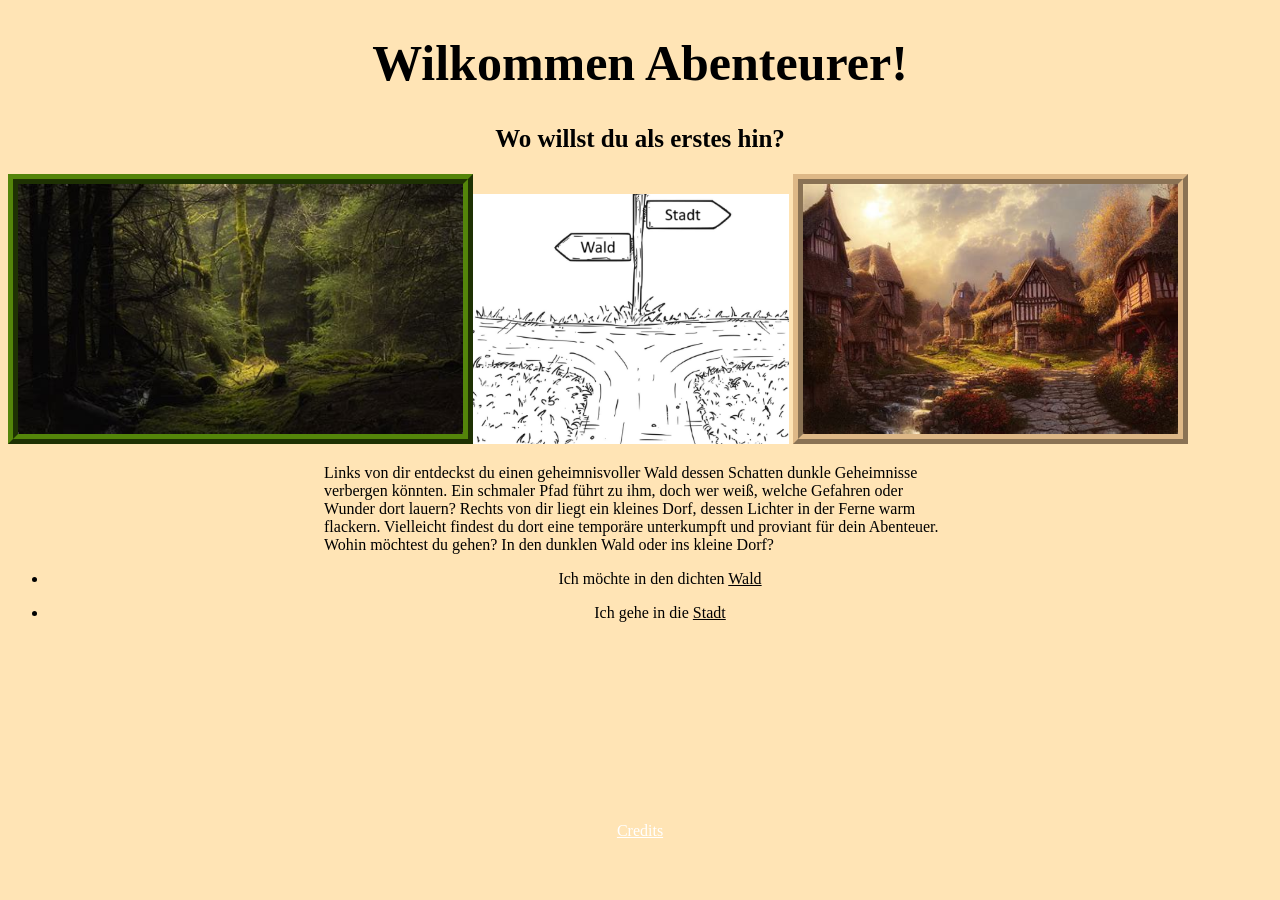
<file: Websitespiel/index.html>
<!DOCTYPE html>
<html>

  <head>
    <meta charset="utf-8">
    <title>Abenteuer des Du</title>
    <link rel="stylesheet" href="css/main.css">
    <link rel="icon" href="img/favicon.png">
  </head>

  <body>
    <h1>Wilkommen Abenteurer!</h1>
    <h2> Wo willst du als erstes hin?</h2>
    <img id="wald1" src="img/wald1.jpg"><img src="img/rechtslinks.png"> <img id="stadt1" src="img/dorf1.jpg">
    
  <div id="hauptseite">
    <p class="Stext">Links von dir entdeckst du einen geheimnisvoller Wald dessen Schatten dunkle Geheimnisse verbergen könnten. Ein schmaler Pfad führt zu ihm, doch wer weiß, welche Gefahren oder Wunder dort lauern?
        Rechts von dir liegt ein kleines Dorf, dessen Lichter in der Ferne warm flackern. Vielleicht findest du dort eine temporäre unterkumpft und proviant für dein Abenteuer.
        
        Wohin möchtest du gehen? In den dunklen Wald oder ins kleine Dorf?</p>
    <ul>
        <li><p class="Decision">Ich möchte in den dichten <a class="Links" href=wald.html>Wald</a></p></li>
        <li><p class="Decision"> Ich gehe in die <a class="Links" href=stadt.html>Stadt</a></p></li>
    </ul>

  </div>
  <p id="Credits"><a id="Creditlink" href="credits.html">Credits</a></p>
  </body>

</html>
</file>
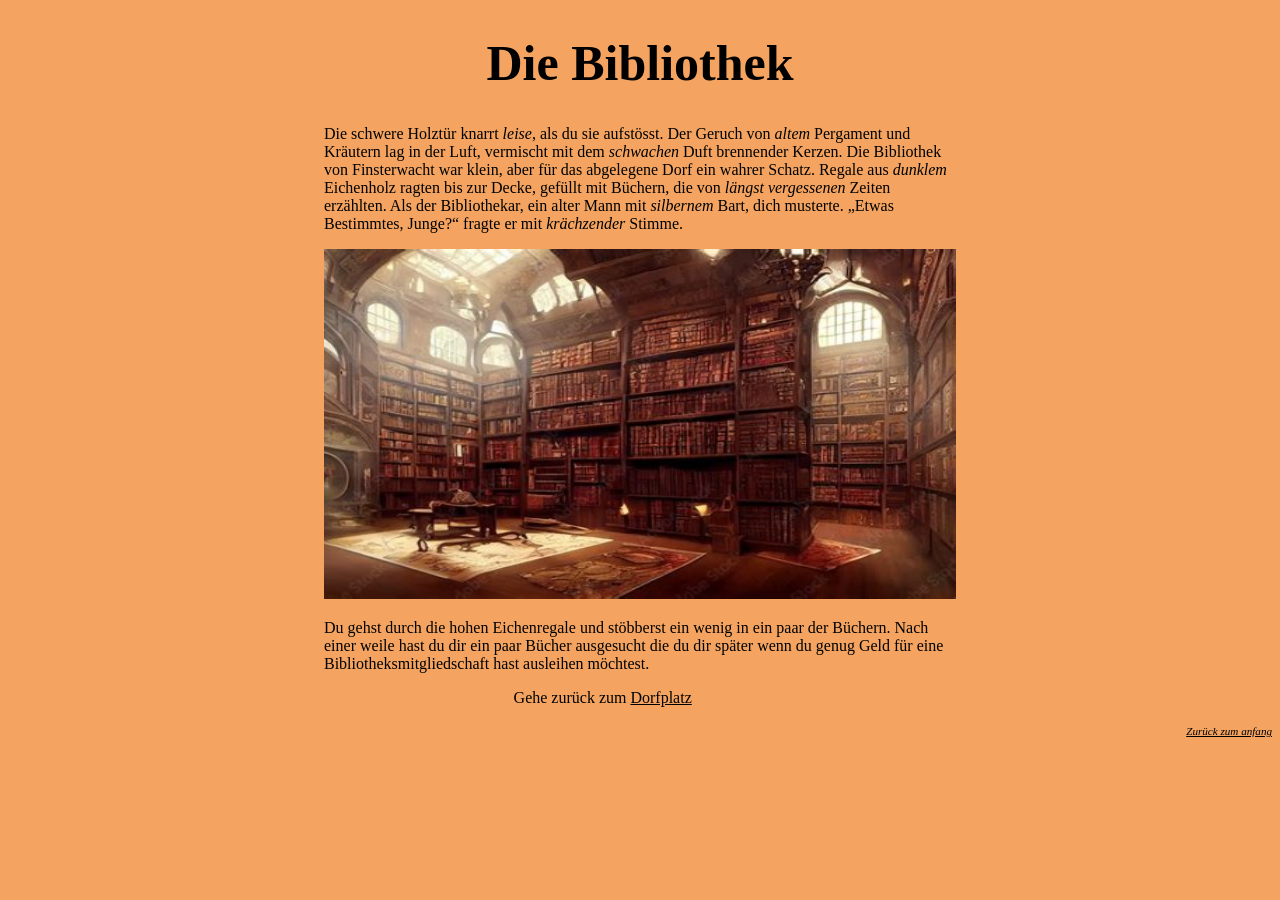
<file: Websitespiel/bibliothek.html>
<!DOCTYPE html>
<html>

  <head>
    <meta charset="utf-8">
    <title>Abenteuer des Du</title>
    <link rel="stylesheet" href="css/stadt.css">
    <link rel="icon" href="img/favicon.png">
  </head>

  <body>
    <h1>Die Bibliothek</h1>
    <p class="Stext">Die schwere Holztür knarrt <span class="kursiv">leise</span>, als du sie aufstösst.
      Der Geruch von <span class="kursiv">altem</span> Pergament und Kräutern lag in der Luft, vermischt mit dem <span class="kursiv">schwachen</span> Duft brennender Kerzen.
      Die Bibliothek von Finsterwacht war klein, aber für das abgelegene Dorf ein wahrer Schatz.
      Regale aus <span class="kursiv">dunklem</span> Eichenholz ragten bis zur Decke, gefüllt mit Büchern, die von <span class="kursiv">längst vergessenen</span> Zeiten erzählten.
      Als der Bibliothekar, ein alter Mann mit <span class="kursiv">silbernem</span> Bart, dich musterte.
      „Etwas Bestimmtes, Junge?“ fragte er mit <span class="kursiv">krächzender</span> Stimme.</p>
      <img class="bild" src="img/bibliothek.jpg">

    <p class="Stext">Du gehst durch die hohen Eichenregale und stöbberst ein wenig in ein paar der Büchern. Nach einer weile
      hast du dir ein paar Bücher ausgesucht die du dir später wenn du genug Geld für eine Bibliotheksmitgliedschaft hast
      ausleihen möchtest.
    </p>
    <p id="link1">Gehe zurück zum <a href="stadt.html" class="Links">Dorfplatz</a></p>

    <p class="anfang"><a class="anfang" href="index.html">Zurück zum anfang</a></p>
    
    </body>

</html>
</file>
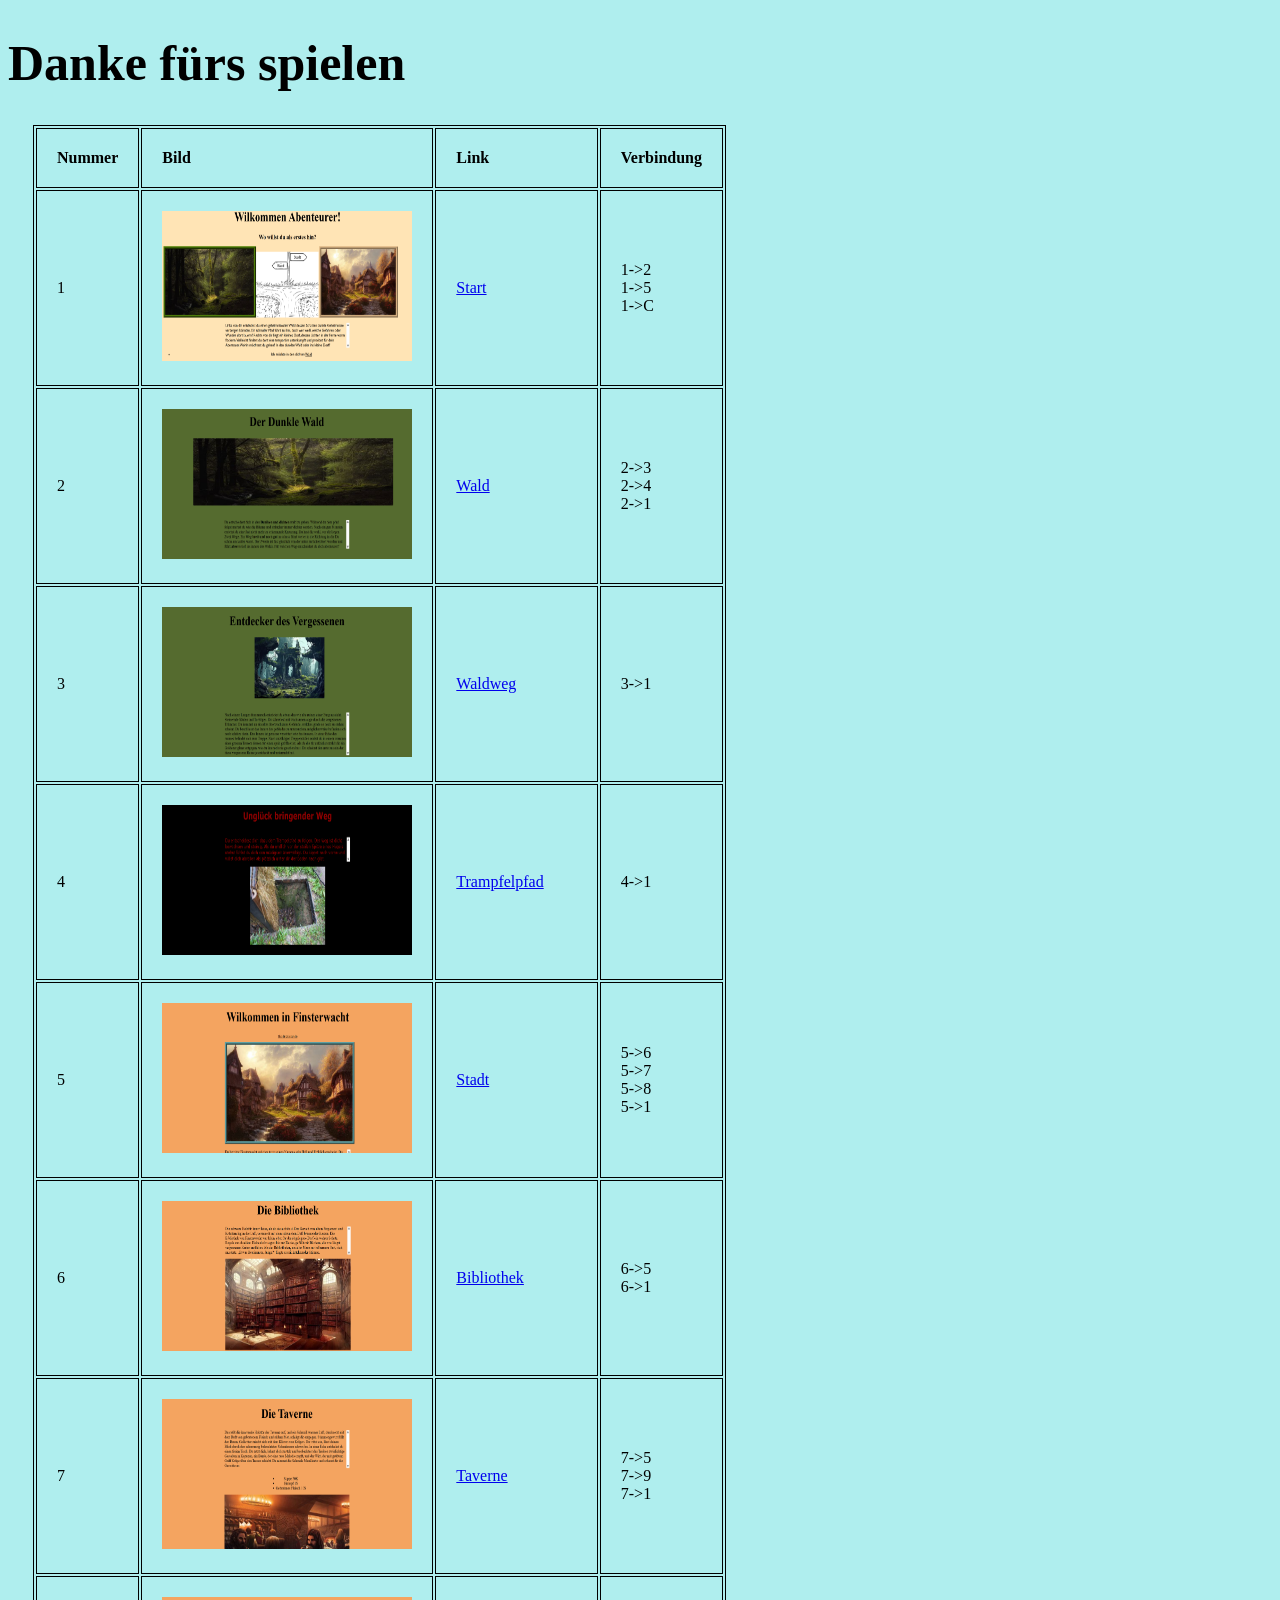
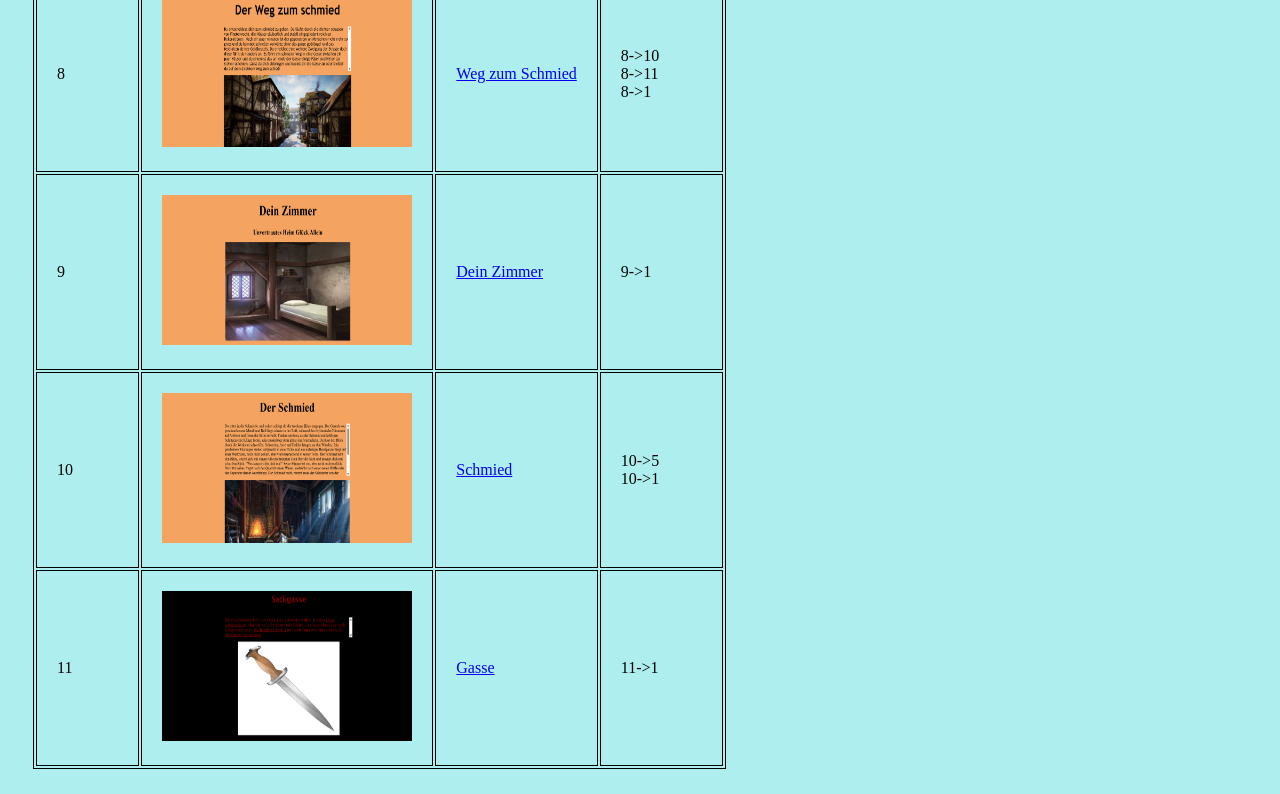
<file: Websitespiel/credits.html>
<!DOCTYPE html>
<html>

  <head>
    <meta charset="utf-8">
    <title>Abendteuer des Du Credits</title>
    <link rel="stylesheet" href="css/credits.css">
    <link rel="icon" href="img/favicon-c.jpg">
  </head>
  <body>
    <h1>Danke fürs spielen</h1>
    <table>
        <thead>
            <tr>
                <th> Nummer</th>
                <th> Bild</th>
                <th> Link</th>
                <th> Verbindung</th>
            </tr>
        </thead>
        <tbody>
            <tr id="tr1">
                <td> 1 </td>
                <td><a href="index.html"><img src="img/start.png"></a></td>
                <td><a href="index.html">Start</a></td>
                <td>1->2 <br>1->5 <br>1->C
                </td>
            </tr>
            <tr>
                <td> 2 </td>
                <td><a href="wald.html"><img src="img/waldC.png"></a></td>
                <td><a href="wald.html">Wald</a></td>
                <td> 2->3<br>2->4<br>2->1</td>
            </tr>
            <tr>
                <td>3</td>
                <td><a href="waldweg.html"><img src="img/waldwegC.png"></a></td>
                <td><a href="waldweg.html">Waldweg</a></td>
                <td>3->1</td>
            </tr>
            <tr>
                <td>4</td>
                <td><a href="waldunwegsam.html"><img src="img/waldunwegC.png"></a></td>
                <td><a href="waldunwegsam.html">Trampfelpfad</a></td>
                <td>4->1</td>
            </tr>
            <tr>
                <td>5</td>
                <td><a href="stadt.html"><img src="img/stadtC.png"></a></td>
                <td><a href="stadt.html">Stadt</a></td>
                <td>5->6<br>5->7<br>5->8<br>5->1</td>
            </tr>
            <tr>
                <td>6</td>
                <td><a href="bibliothek.html"><img src="img/bibliothekC.png"></a></td>
                <td><a href="bibliothek.html">Bibliothek</a></td>
                <td>6->5<br>6->1</td>
            </tr>
            <tr>
                <td>7</td>
                <td><a href="taverne.html"><img src="img/taverneC.png"></a></td>
                <td><a href="taverne.html">Taverne</a></td>
                <td>7->5<br>7->9<br>7->1</td>
            </tr>
            <tr>
                <td>8</td>
                <td><a href="stadtwegschmied.html"><img src="img/schmiedwegC.png"></a></td>
                <td><a href="stadtwegschmied.html">Weg zum Schmied</a></td>
                <td>8->10<br>8->11<br>8->1</td>
            </tr>
            <tr>
                <td>9</td>
                <td><a href="deinzimmer.html"><img src="img/deinzimmerC.png"></a></td>
                <td><a href="deinzimmer.html">Dein Zimmer</a></td>
                <td>9->1</td>
            </tr>
            <tr>
                <td>10</td>
                <td><a href="schmied.html"><img src="img/schmiedC.png"></a></td>
                <td><a href="schmied.html">Schmied</a></td>
                <td>10->5<br>10->1</td>
            </tr>
            <tr>
                <td>11</td>
                <td><a href="gasse.html"><img src="img/sackgasseC.png"></a></td>
                <td><a href="gasse.html">Gasse</a></td>
                <td>11->1</td>
            </tr>

        </tbody>
    </table>
  </body>

</html>
</file>
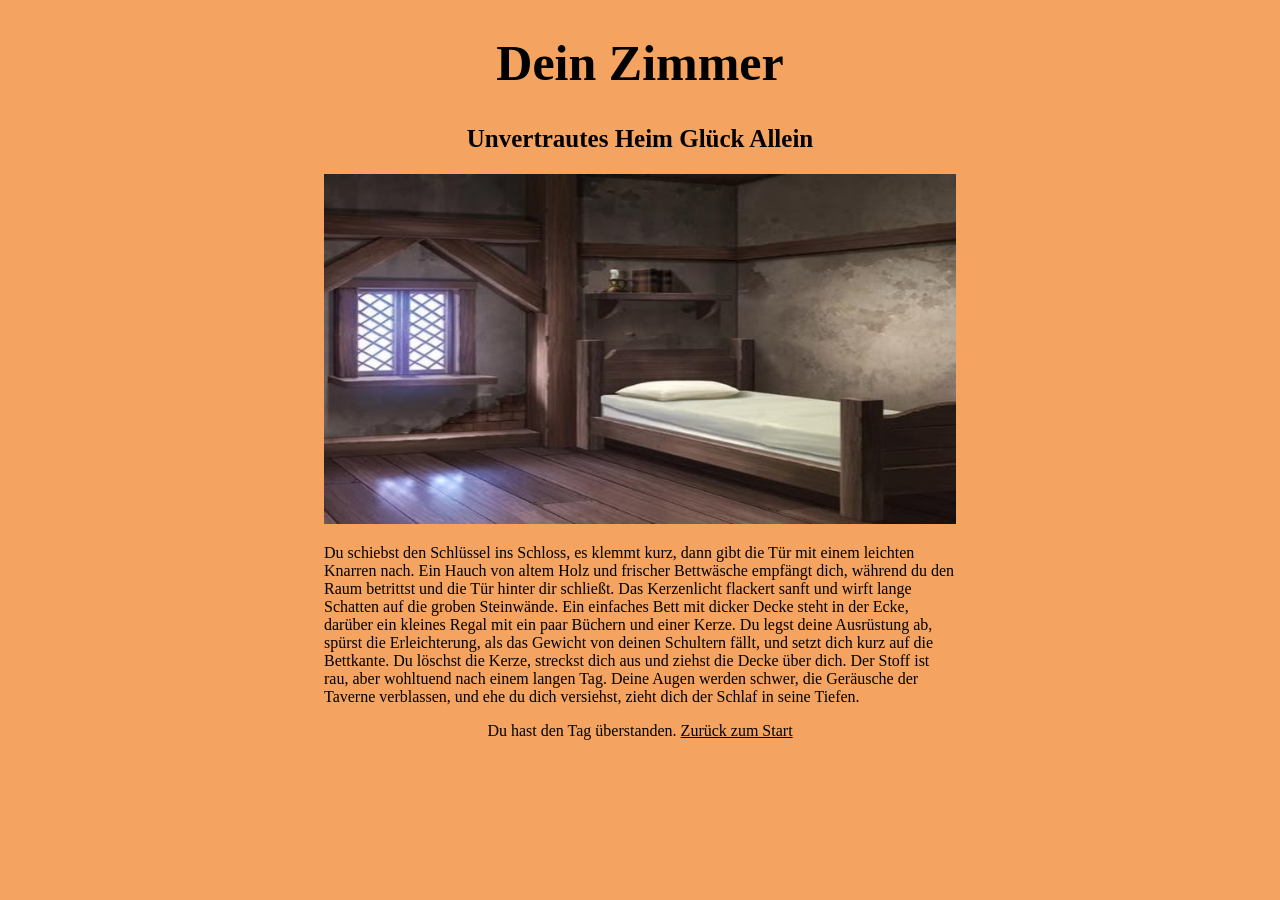
<file: Websitespiel/deinzimmer.html>
<!DOCTYPE html>
<html>

  <head>
    <meta charset="utf-8">
    <title>Abenteuer des Du</title>
    <link rel="stylesheet" href="css/stadt.css">
    <link rel="icon" href="img/favicon.png">
  </head>

  <body>
    <h1> Dein Zimmer</h1>
    <h2> Unvertrautes Heim Glück Allein</h2>
    <img class="bild" src="img/deinzimmer.jpg">
    <p class="Stext">Du schiebst den Schlüssel ins Schloss, es klemmt kurz, dann gibt die Tür mit einem leichten Knarren nach. Ein Hauch von altem Holz und frischer Bettwäsche empfängt dich, während du den Raum betrittst und die Tür hinter dir schließt. Das Kerzenlicht flackert sanft und wirft lange Schatten auf die groben Steinwände. Ein einfaches Bett mit dicker Decke steht in der Ecke, darüber ein kleines Regal mit ein paar Büchern und einer Kerze. Du legst deine Ausrüstung ab, spürst die Erleichterung, als das Gewicht von deinen Schultern fällt, und setzt dich kurz auf die Bettkante. Du löschst die Kerze, streckst dich aus und ziehst die Decke über dich. Der Stoff ist rau, aber wohltuend nach einem langen Tag. Deine Augen werden schwer, die Geräusche der Taverne verblassen, und ehe du dich versiehst, zieht dich der Schlaf in seine Tiefen.</p>
    <p class="Decision"> Du hast den Tag überstanden. <a class="Links" href="index.html">Zurück zum Start</a></p>
    </body>

</html>
</file>
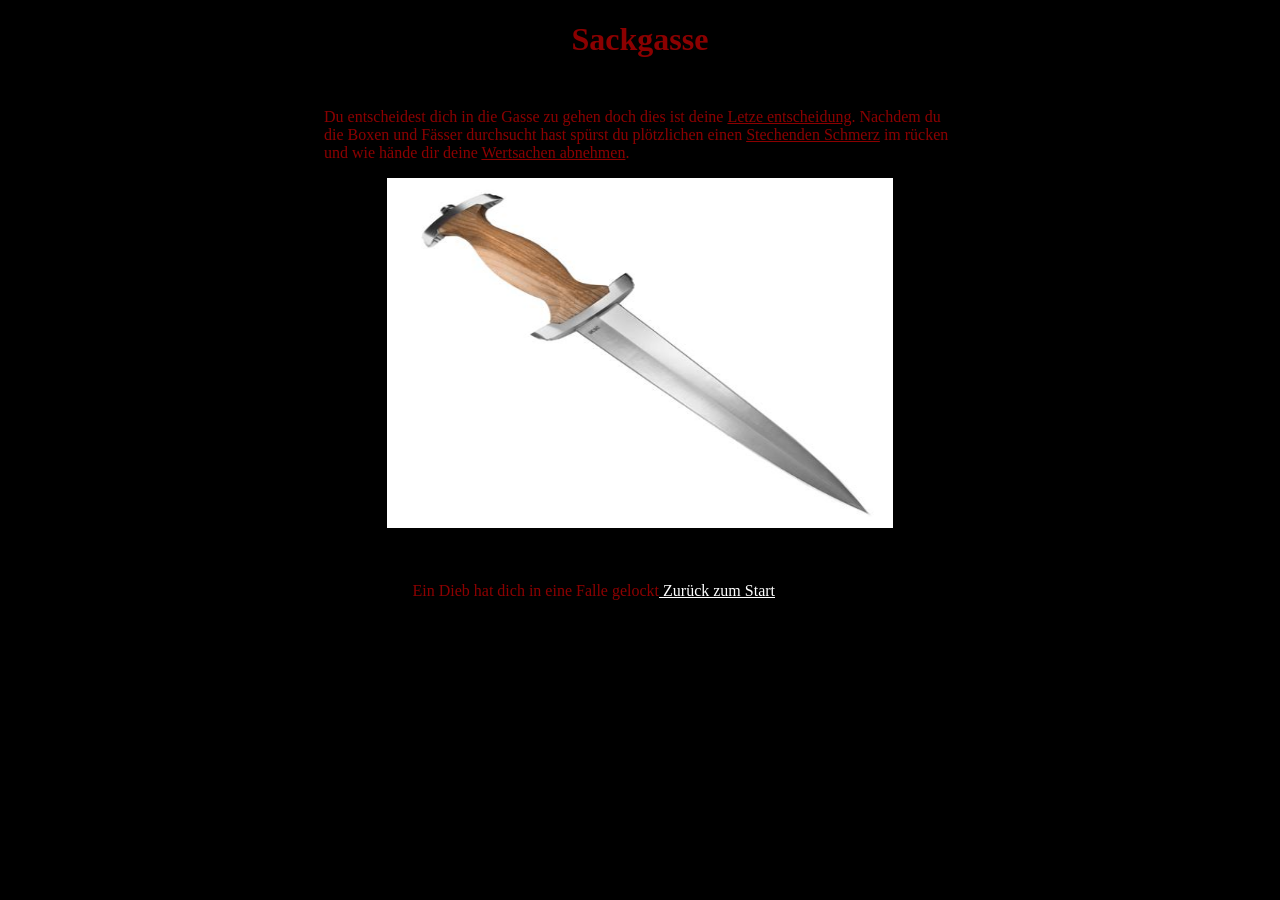
<file: Websitespiel/gasse.html>
<!DOCTYPE html>
<html>

  <head>
    <meta charset="utf-8">
    <title>Tod des Du</title>
    <link rel="stylesheet" href="css/tod.css">
    <link rel="icon" href="img/favicon2.png">
  </head>

  <body>
    <div id="dieb">
        <h1> Sackgasse</h1>
        <p class="Stext"> Du entscheidest dich in die Gasse zu gehen doch dies ist deine <span class="underlined">Letze entscheidung</span>.
            Nachdem du die Boxen und Fässer durchsucht hast spürst du plötzlichen einen <span class="underlined">Stechenden
            Schmerz</span> im rücken und wie hände dir deine <span class="underlined">Wertsachen abnehmen</span>.
        </p>
        <img class="bild" src="img/dolch.jpg">
        <p class="Decision">Ein Dieb hat dich in eine Falle gelockt<a class="Links" href="index.html"> Zurück zum Start</a></p>
    

    </div>
  </body>

</html>
</file>
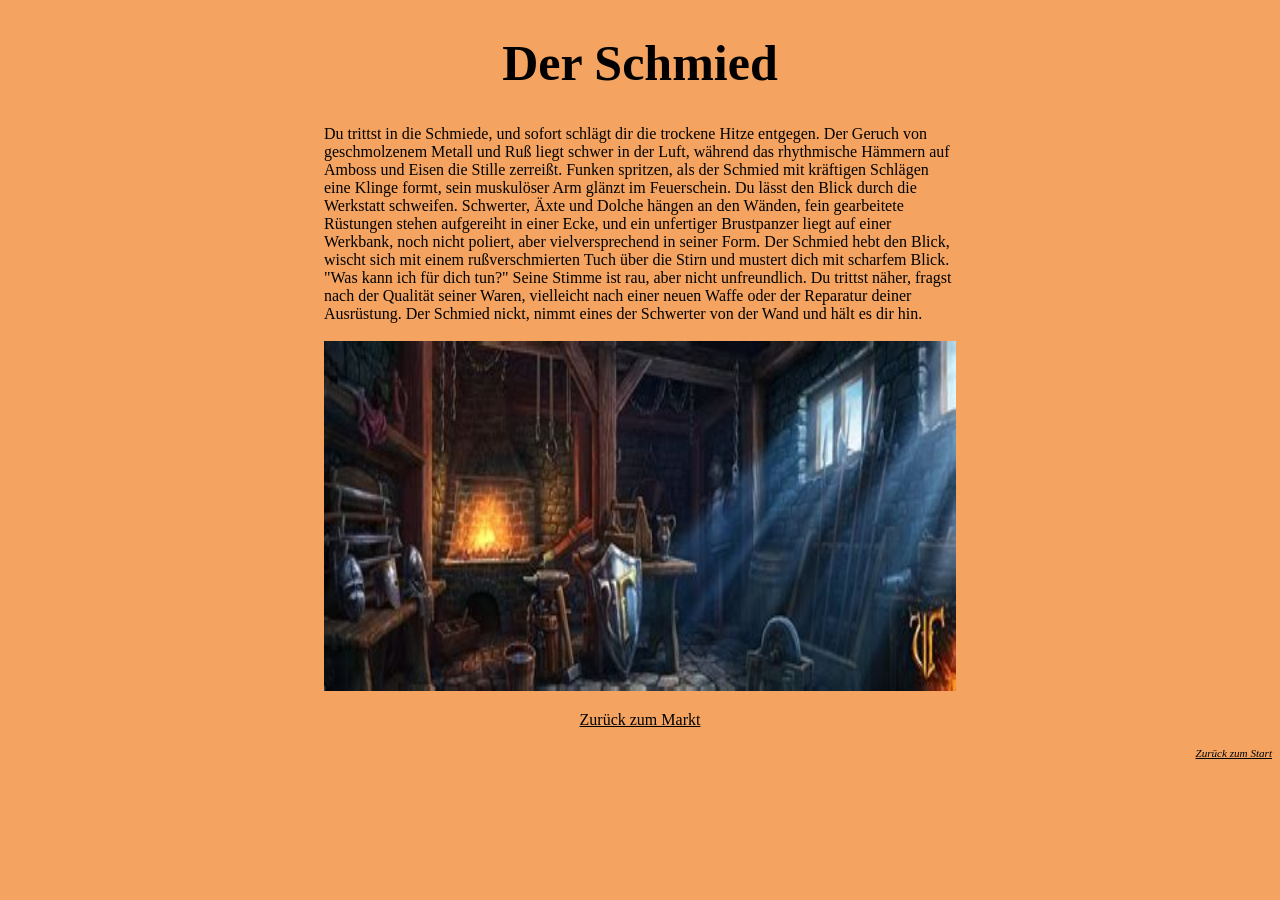
<file: Websitespiel/schmied.html>
<!DOCTYPE html>
<html>

  <head>
    <meta charset="utf-8">
    <title>Abenteuer des Du</title>
    <link rel="stylesheet" href="css/stadt.css">
    <link rel="icon" href="img/favicon.png">
  </head>

  <body>
    <h1>Der Schmied</h1>
    <p class="StextL">Du trittst in die Schmiede, und sofort schlägt dir die trockene Hitze entgegen. Der Geruch von geschmolzenem Metall und Ruß liegt schwer in der Luft, während das rhythmische Hämmern auf Amboss und Eisen die Stille zerreißt. Funken spritzen, als der Schmied mit kräftigen Schlägen eine Klinge formt, sein muskulöser Arm glänzt im Feuerschein. Du lässt den Blick durch die Werkstatt schweifen. Schwerter, Äxte und Dolche hängen an den Wänden, fein gearbeitete Rüstungen stehen aufgereiht in einer Ecke, und ein unfertiger Brustpanzer liegt auf einer Werkbank, noch nicht poliert, aber vielversprechend in seiner Form.
      Der Schmied hebt den Blick, wischt sich mit einem rußverschmierten Tuch über die Stirn und mustert dich mit scharfem Blick. "Was kann ich für dich tun?" Seine Stimme ist rau, aber nicht unfreundlich. Du trittst näher, fragst nach der Qualität seiner Waren, vielleicht nach einer neuen Waffe oder der Reparatur deiner Ausrüstung. Der Schmied nickt, nimmt eines der Schwerter von der Wand und hält es dir hin. "Gut ausbalanciert, scharf wie ein Wolfszahn. Aber Qualität hat ihren Preis." Du wiegst es in der Hand, spürst die Handwerkskunst, doch entscheidest dich schließlich, es vorerst bei einer kurzen Unterhaltung zu belassen.
      Der Schmied grinst leicht, als du das Schwert zurücklegst. "Wenn du es dir anders überlegst, du weißt, wo du mich findest." Mit einem letzten Blick auf das lodernde Feuer und die Werkzeuge des Handwerkers drehst du dich um und trittst wieder hinaus ins Freie, wo die kühle Luft der Stadt deine Haut streift.
    </p>
    <img class="bild" src="img/schmiede.jpg">
    <p class="Decision"><a class="Links" href="stadt.html">Zurück zum Markt</a></p>

    <p class="anfang"><a class="anfang" href="index.html">Zurück zum Start</a></p>
  </body>

</html>
</file>
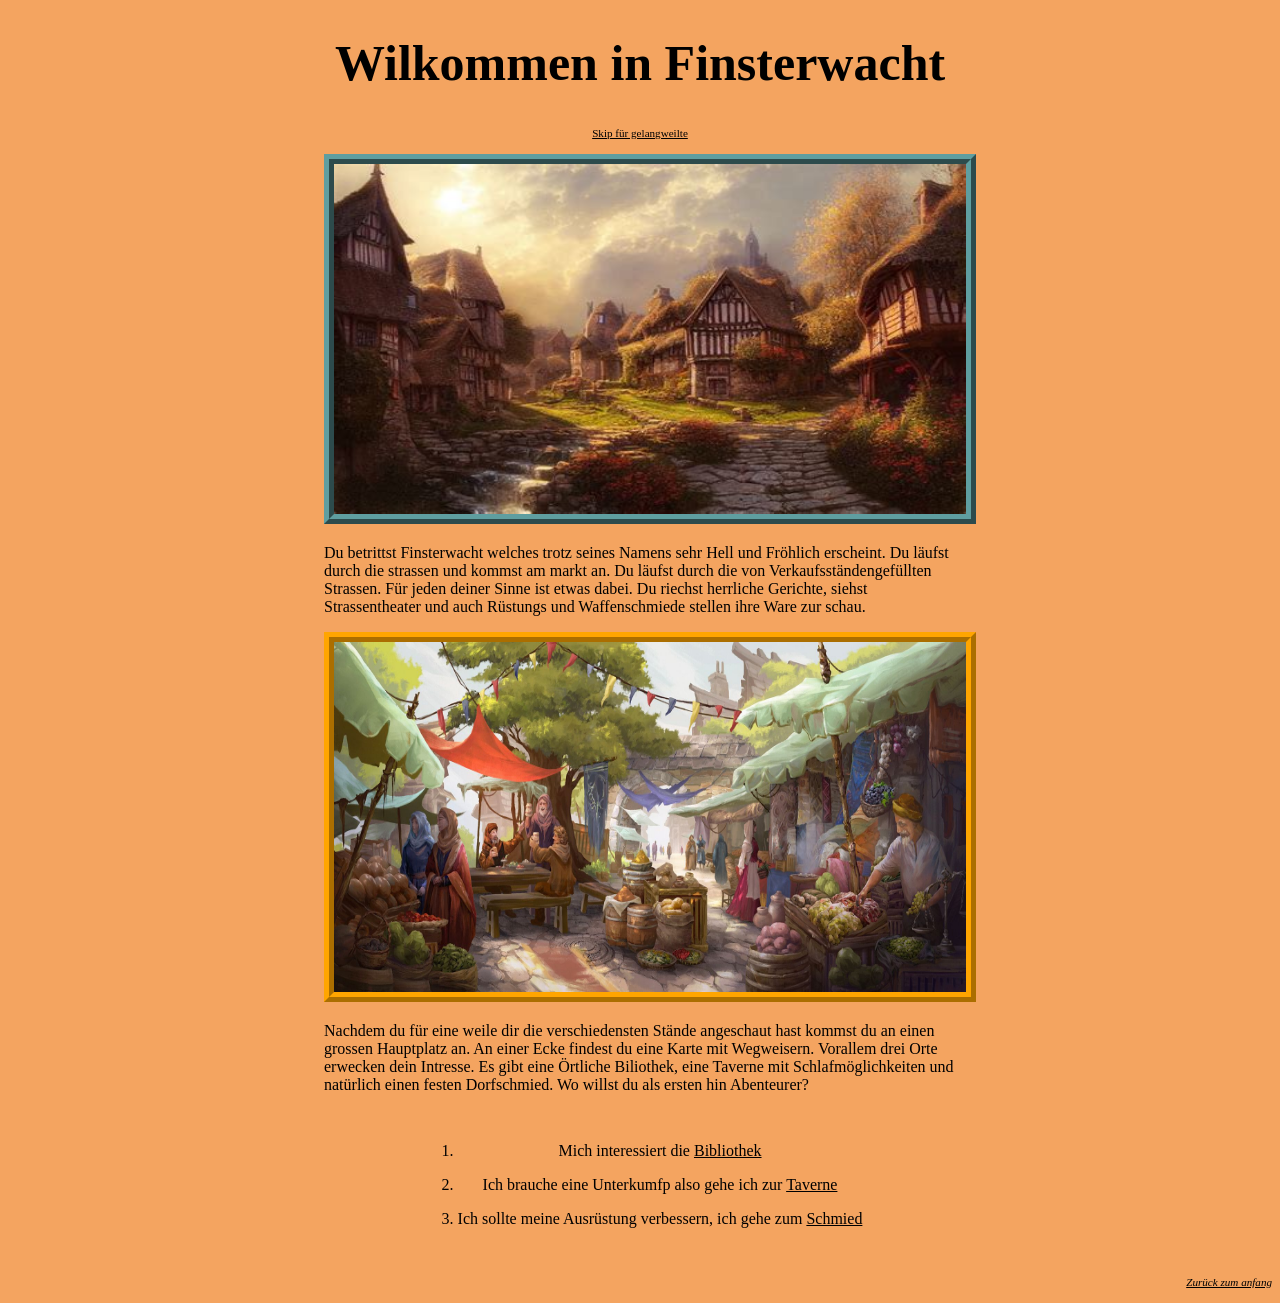
<file: Websitespiel/stadt.html>
<!DOCTYPE html>
<html>

  <head>
    <meta charset="utf-8">
    <title>Abenteuer des Du</title>
    <link rel="stylesheet" href="css/stadt.css">
    <link rel="icon" href="img/favicon.png">
  </head>

  <body>
    <h1> Wilkommen in Finsterwacht</h1>
    <p class="skip"><a class="skip" href="#unten">Skip für gelangweilte</a></p>
    <img id="stadt2" src="img/dorf1.jpg" class="bild">
    <p class="Stext">Du betrittst Finsterwacht welches trotz seines Namens sehr Hell und Fröhlich erscheint.
      Du läufst durch die strassen und kommst am markt an. Du läufst durch die von Verkaufsständengefüllten
      Strassen. Für jeden deiner Sinne ist etwas dabei. Du riechst herrliche Gerichte, siehst Strassentheater
      und auch Rüstungs und Waffenschmiede stellen ihre Ware zur schau.</p>
    <img id="markt1" src="img/markt.jpg" class="bild">
    <p class="Stext"> Nachdem du für eine weile dir die verschiedensten Stände angeschaut hast kommst du an einen
      grossen Hauptplatz an. An einer Ecke findest du eine Karte mit Wegweisern. Vorallem drei Orte
      erwecken dein Intresse. Es gibt eine Örtliche Biliothek, eine Taverne mit Schlafmöglichkeiten und natürlich
      einen festen Dorfschmied. Wo willst du als ersten hin Abenteurer?
    </p>

    <div class="listenA"><ol id="unten" class="listenI">
      <li><P class="Decision">Mich interessiert die <a href="bibliothek.html" class="Links">Bibliothek</a></P></li>
      <li><P class="Decision">Ich brauche eine Unterkumfp also gehe ich zur <a href="taverne.html" class="Links">Taverne</a></P></li>
      <li><P class="Decision">Ich sollte meine Ausrüstung verbessern, ich gehe zum <a href="stadtwegschmied.html" class="Links">Schmied</a></P></li>
    </ol></div>
    <p class="anfang"><a class="anfang" href="index.html">Zurück zum anfang</a></p>
  </body>

</html>
</file>
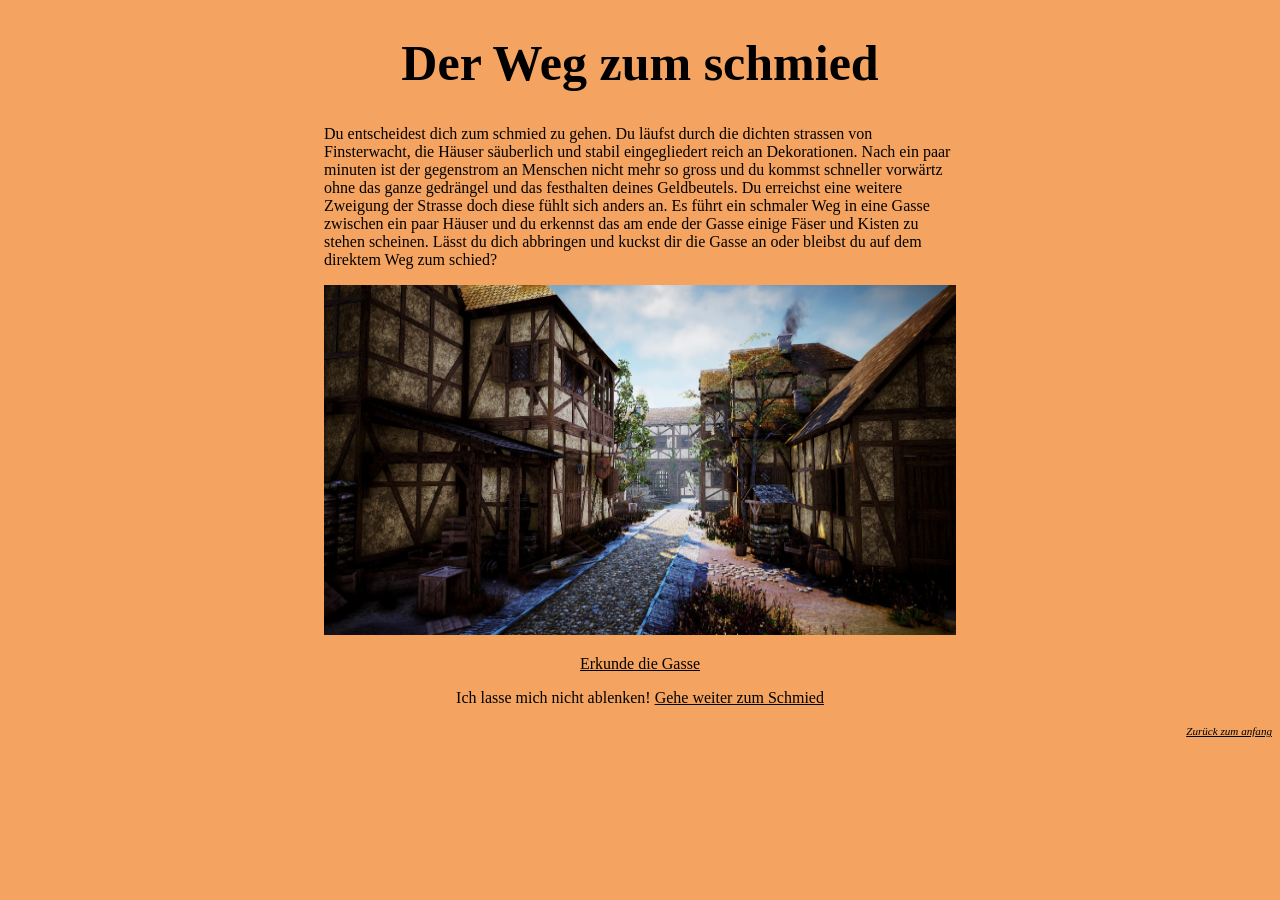
<file: Websitespiel/stadtwegschmied.html>
<!DOCTYPE html>
<html>

  <head>
    <meta charset="utf-8">
    <title>Abenteuer des Du</title>
    <link rel="stylesheet" href="css/stadt.css">
    <link rel="icon" href="img/favicon.png">
  </head>

  <body>
    <div id="schmiedwegstyle">
    <h1> Der Weg zum schmied</h1>
    <p class="Stext"> Du entscheidest dich zum schmied zu gehen. Du läufst durch die dichten strassen von
      Finsterwacht, die Häuser säuberlich und stabil eingegliedert reich an Dekorationen. Nach ein paar minuten ist der gegenstrom an Menschen nicht mehr so gross und du
      kommst schneller vorwärtz ohne das ganze gedrängel und das festhalten deines Geldbeutels.
      Du erreichst eine weitere Zweigung der Strasse doch diese fühlt sich anders an. Es führt ein schmaler
      Weg in eine Gasse zwischen ein paar Häuser und du erkennst das am ende der Gasse einige Fäser und Kisten zu stehen
      scheinen. Lässt du dich abbringen und kuckst dir die Gasse an oder bleibst du auf dem direktem Weg zum schied? </p>
    
    <img class="bild" src="img/stadtwegschmied.jpg" height="350">

    <p class="Decision"><a class="Links" href="gasse.html"> Erkunde die Gasse</a></p>
    <p class="Decision"> Ich lasse mich nicht ablenken! <a class="Links" href="schmied.html"> Gehe weiter zum Schmied</a></p>

    </div>
    <p class="anfang"><a class="anfang" href="index.html">Zurück zum anfang</a></p>
  </body>

</html>
</file>
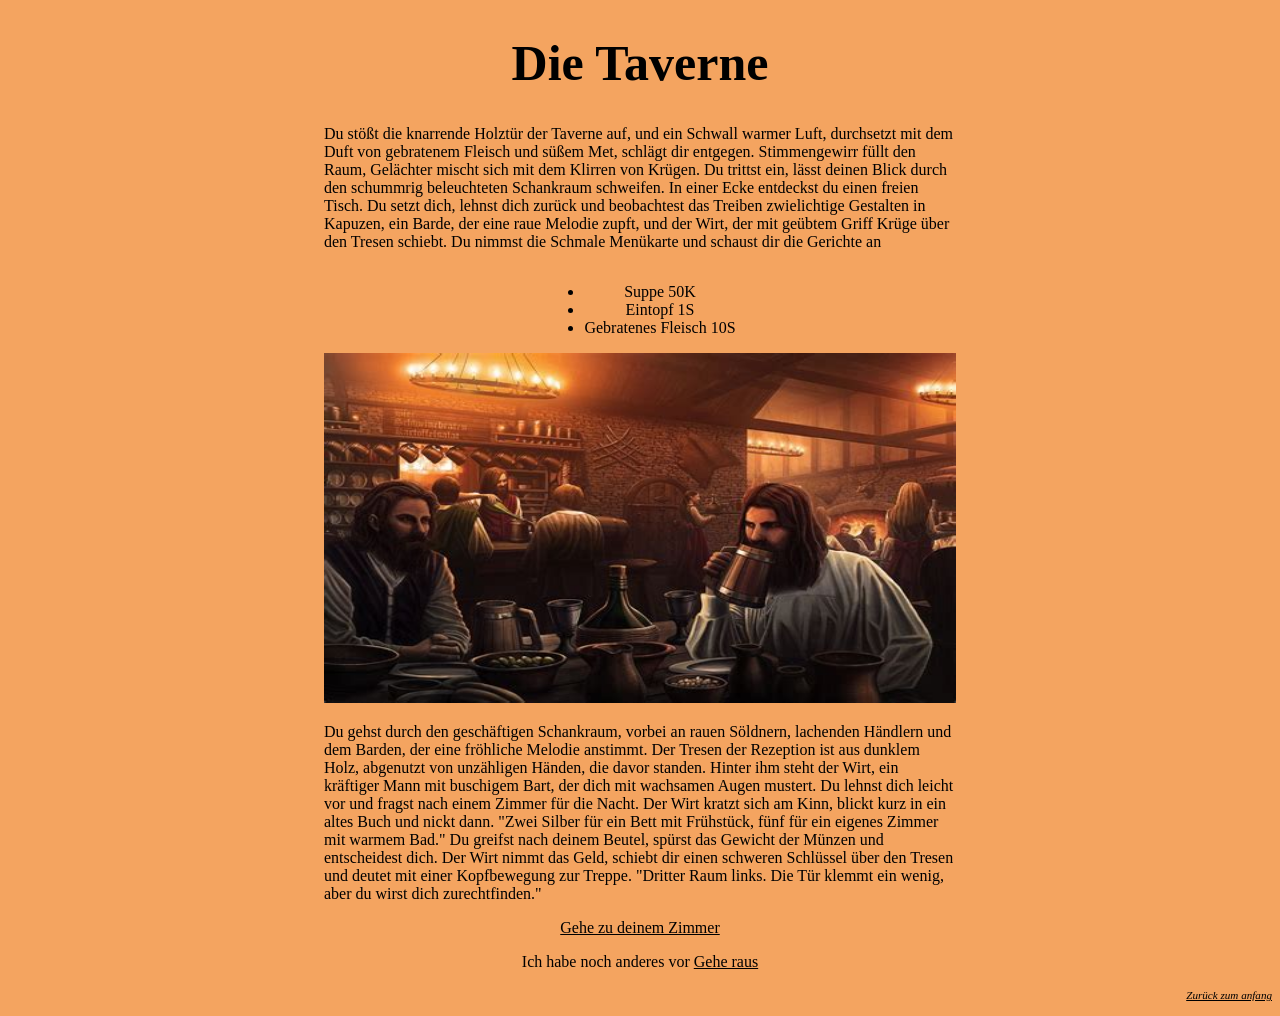
<file: Websitespiel/taverne.html>
<!DOCTYPE html>
<html>

  <head>
    <meta charset="utf-8">
    <title>Abenteuer des Du</title>
    <link rel="stylesheet" href="css/stadt.css">
    <link rel="icon" href="img/favicon.png">
  </head>

  <body>
    <h1>Die Taverne</h1>
    <p class="Stext"> Du stößt die knarrende Holztür der Taverne auf, und ein Schwall warmer Luft, durchsetzt mit dem Duft von gebratenem Fleisch und süßem Met, schlägt dir entgegen.
      Stimmengewirr füllt den Raum, Gelächter mischt sich mit dem Klirren von Krügen.
      Du trittst ein, lässt deinen Blick durch den schummrig beleuchteten Schankraum schweifen.
      In einer Ecke entdeckst du einen freien Tisch. Du setzt dich, lehnst dich zurück und beobachtest
      das Treiben zwielichtige Gestalten in Kapuzen, ein Barde, der eine raue Melodie zupft, und der
      Wirt, der mit geübtem Griff Krüge über den Tresen schiebt. Du nimmst die Schmale Menükarte und schaust dir die
      Gerichte an</p>
    <div class="listenA"> <ul class="listenI">
      <li>Suppe 50K</li>
      <li>Eintopf 1S</li>
      <li>Gebratenes Fleisch 10S</li>
    </ul> </div>

    <img class="bild" src="img/taverne.jpg">
    <p class="Stext">Du gehst durch den geschäftigen Schankraum, vorbei an rauen Söldnern, lachenden Händlern und dem Barden, der eine fröhliche Melodie anstimmt. Der Tresen der Rezeption ist aus dunklem Holz, abgenutzt von unzähligen Händen, die davor standen. Hinter ihm steht der Wirt, ein kräftiger Mann mit buschigem Bart, der dich mit wachsamen Augen mustert. Du lehnst dich leicht vor und fragst nach einem Zimmer für die Nacht. Der Wirt kratzt sich am Kinn, blickt kurz in ein altes Buch und nickt dann. "Zwei Silber für ein Bett mit Frühstück, fünf für ein eigenes Zimmer mit warmem Bad." Du greifst nach deinem Beutel, spürst das Gewicht der Münzen und entscheidest dich. Der Wirt nimmt das Geld, schiebt dir einen schweren Schlüssel über den Tresen und deutet mit einer Kopfbewegung zur Treppe. "Dritter Raum links. Die Tür klemmt ein wenig, aber du wirst dich zurechtfinden."</p>
    <p class="Decision"><a class="Links" href="deinzimmer.html"> Gehe zu deinem Zimmer</a></p>
    <p class="Decision"> Ich habe noch anderes vor <a class="Links" href="stadt.html"> Gehe raus</a></p>

    <p class="anfang"><a class="anfang" href="index.html">Zurück zum anfang</a></p>
  </body>

</html>
</file>
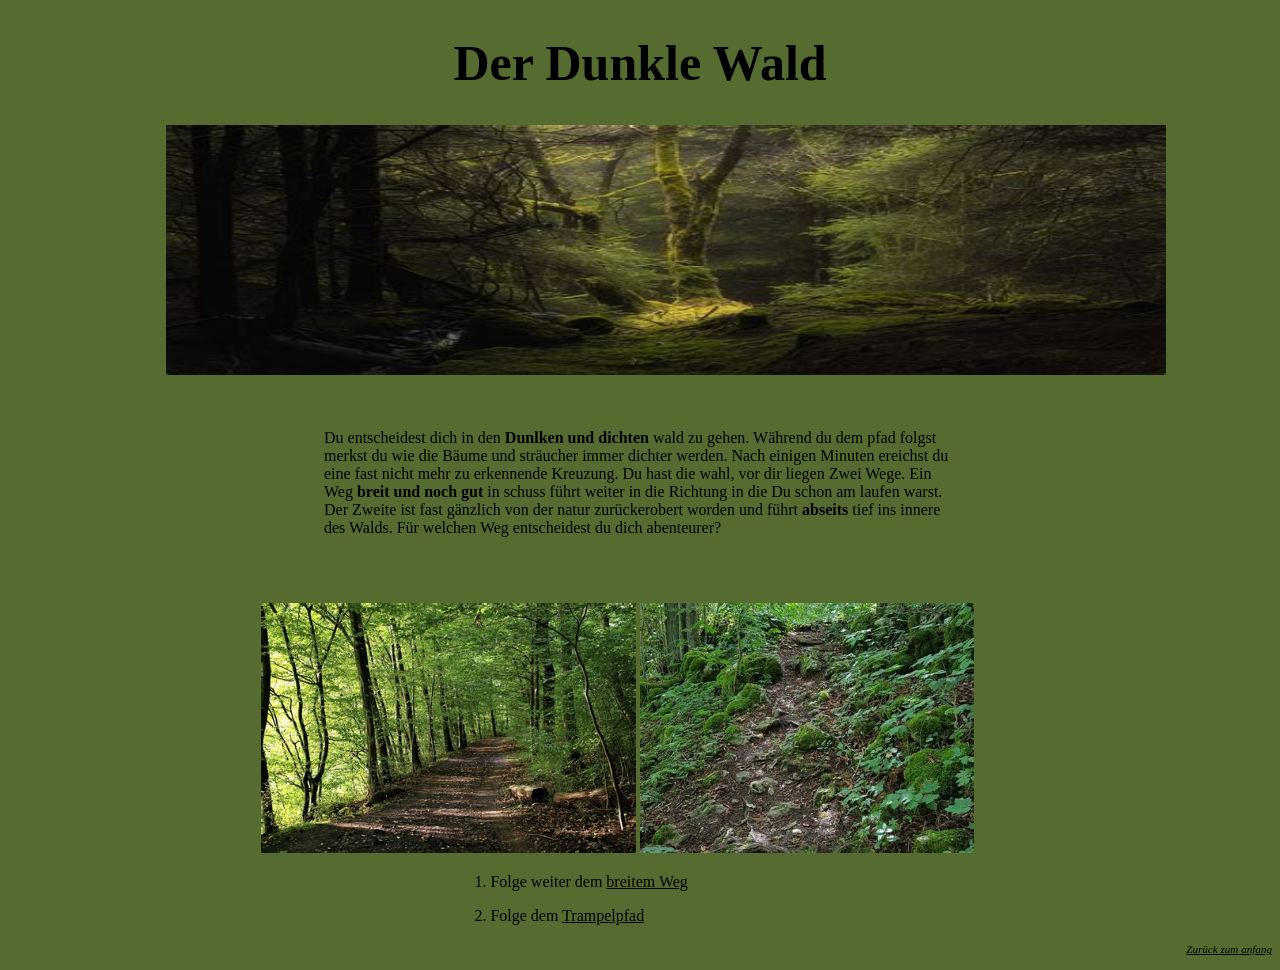
<file: Websitespiel/wald.html>
<!DOCTYPE html>
<html>

  <head>
    <meta charset="utf-8">
    <title>Abenteuer des Du</title>
    <link rel="stylesheet" href="css/wald.css">
    <link rel="icon" href="img/favicon.png">
  </head>

  <body>
    <h1> Der Dunkle Wald</h1>
    <img src="img/wald1.jpg" width="1000" height="250" id="wald1">
    <p id="p1"> Du entscheidest dich in den <span class="thick">Dunlken und dichten</span> wald zu gehen. Während du dem pfad folgst merkst du
        wie die Bäume und sträucher immer dichter werden. Nach einigen Minuten ereichst du eine fast nicht mehr zu erkennende
        Kreuzung. Du hast die wahl, vor dir liegen Zwei Wege. Ein Weg <span class="thick">breit und noch gut</span> in schuss führt weiter in die Richtung in die Du
        schon am laufen warst. Der Zweite ist fast gänzlich von der natur zurückerobert worden und führt <span class="thick">abseits</span>
        tief ins innere des Walds. Für welchen Weg entscheidest du dich abenteurer?
    </p>
    <img id="breiterwaldweg" src="img/breiterwaldweg.jpg" height="250"> <img src="img/trampelpfad.jpg" height="250">
    <ol class="Linktext">
        <li><p>Folge weiter dem <a href="waldweg.html" class="Links"> breitem Weg</a></p></il>
        <li><p>Folge dem <a href="waldunwegsam.html" class="Links">Trampelpfad</a></p></il>
    </ol>
    <p class="anfang"><a class="anfang" href="index.html">Zurück zum anfang</a></p>
  </body>

</html>
</file>
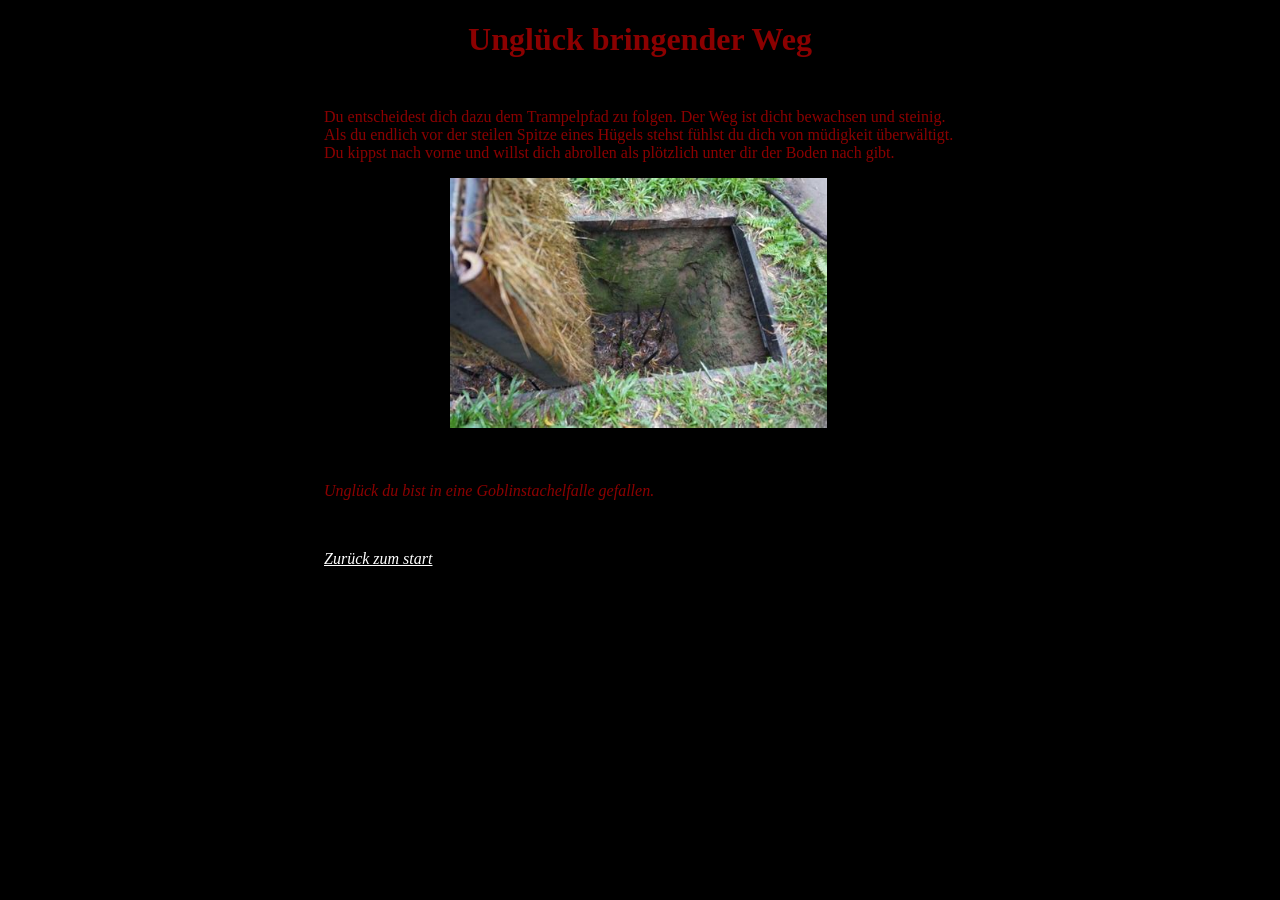
<file: Websitespiel/waldunwegsam.html>
<!DOCTYPE html>
<html>

  <head>
    <meta charset="utf-8">
    <title>Tod des Du</title>
    <link rel="stylesheet" href="css/tod.css">
    <link rel="icon" href="img/favicon2.png">
  </head>

  <body>
    <div id="goblin">
    <h1> Unglück bringender Weg</h1>
    <p class="Stext"> Du entscheidest dich dazu dem Trampelpfad zu folgen. Der Weg ist dicht bewachsen und steinig.
        Als du endlich vor der steilen Spitze eines Hügels stehst fühlst du dich von müdigkeit überwältigt.
        Du kippst nach vorne und willst dich abrollen als plötzlich unter dir der Boden nach gibt.
    </p>
    <img src="img/goblinfalle.jpg" height="250" id="bild1">
    <p class="death"> Unglück du bist in eine Goblinstachelfalle gefallen.</p>
    <p class="death"><a href="index.html" class="Links">Zurück zum start</a></p>
    </div>
  </body>

</html>
</file>
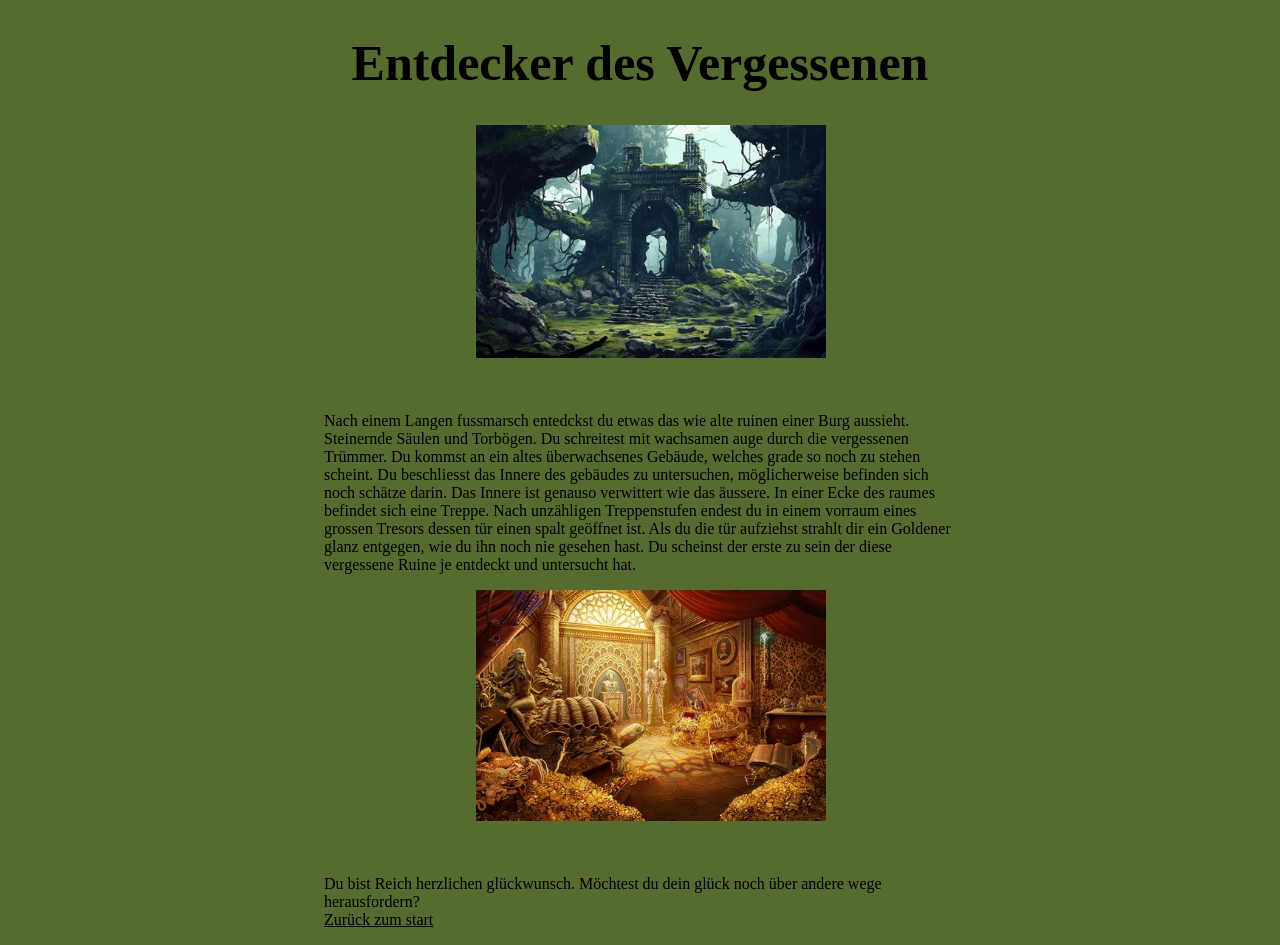
<file: Websitespiel/waldweg.html>
<!DOCTYPE html>
<html>

  <head>
    <meta charset="utf-8">
    <title>Abenteuer des Du</title>
    <link rel="stylesheet" href="css/wald.css">
    <link rel="icon" href="img/favicon.png">
  </head>

  <body>
    <h1> Entdecker des Vergessenen</h1>
    <img class="bild" src="img/alteburg.jpg" width="350">
    <p id="p1">Nach einem Langen fussmarsch entedckst du etwas das wie alte ruinen einer Burg aussieht.
        Steinernde Säulen und Torbögen. Du schreitest mit wachsamen auge durch die vergessenen Trümmer.
        Du kommst an ein altes überwachsenes Gebäude, welches grade so noch zu stehen scheint.

        Du beschliesst das Innere des gebäudes zu untersuchen, möglicherweise befinden sich noch schätze darin.
        Das Innere ist genauso verwittert wie das äussere. In einer Ecke des raumes befindet sich eine Treppe.
        Nach unzähligen Treppenstufen endest du in einem vorraum eines grossen Tresors dessen tür einen spalt
        geöffnet ist. Als du die tür aufziehst strahlt dir ein Goldener glanz entgegen, wie du ihn noch nie gesehen hast.
        Du scheinst der erste zu sein der diese vergessene Ruine je entdeckt und untersucht hat.
    </p>
    <img class="bild" src="img/schatz.jpg" width="350">
    <p id="p2">Du bist Reich herzlichen glückwunsch. Möchtest du dein glück noch über andere wege herausfordern?<br>
        <a class="Links" href="index.html"> Zurück zum start</a>
    </p>

  </body>

</html>
</file>
<file: Websitespiel/css/main.css>
.Links{color:black;}
.Stext{margin-left: 25%;overflow-x:hidden;overflow-y: scroll;width:50%;}
.Decision{text-align: center;}

h1 {text-align: center;font-size:50px; font-weight: bold;}
h2 {text-align: center;font-size:25px;}
img{height: 250px;}
body{background-color: moccasin;}

#wald1{border: 10px ridge rgb(84, 133, 10);}
#stadt1{border: 10px ridge burlywood;}
#hauptseite{font-family:'Gill Sans MT' ;}
#Credits{font-family:fantasy;margin-top: 200px; text-align: center;}
#Creditlink{color: white;}

.anfang{color: black;font-style: oblique;
    font-family:Impact, Haettenschweiler,;font-size: smaller;font-weight: lighter;
    text-align: right;}
</file>
<file: Websitespiel/css/stadt.css>
h1 {text-align: center;font-size:50px;font-weight: bold;}
h2 {text-align: center;font-size:25px;}
body{background-color:sandybrown;}

.bild{margin-left: 25%;height:350px;width:50%;}
.Stext{margin-left: 25%;overflow-x:hidden;overflow-y: scroll;width:50%;}
.StextL{margin-left: 25%;overflow-x:hidden;overflow-y: scroll;width:50%;height:200px;}
.Decision{ text-align: center;}
.Links{color:black;}
.skip{font-size: smaller;text-align: center;color: black;}
.listenA{text-align: center;}
.listenI{display: inline-block;}
.kursiv{font-style: italic;}


#markt1 {border: 10px ridge orange;}
#stadt2 {border: 10px ridge cadetblue}
#link1 { margin-left: 40%;}
#schmiedwegstyle{font-family:'trebuchet MS';}

.anfang{color: black;font-style: oblique;
    font-family:Impact, Haettenschweiler,;font-size: smaller;font-weight: lighter;
    text-align: right;}
</file>
<file: Websitespiel/css/credits.css>
h1{font-size:50px;font-weight: bold;}
body{background-color: paleturquoise;}
img{height:150px;width:250px;}


table{border: 5px;min-width:600px;margin:25px}
thead{text-align: left;}
th,td{padding:20px}
table, th, td{border:1px solid black}
</file>
<file: Websitespiel/css/tod.css>
.Links{color: white;}
.death{font-style: italic;}
.underlined{text-decoration: underline;}
.bild{margin-left: 30%;height:350px;width:40%;}
.Stext{overflow-x:hidden;overflow-y: scroll; width:50%;}
.Decision{margin-left: 32%;}

p{color: darkred;margin-top:50px;margin-left:25%;}
body{background-color: black;}
h1{color:darkred;text-align: center; font-weight: bold;}

#bild1{margin-left:35%;}
#goblin{font-family:Verdana;}
#dieb{font-family:'Lucida Sans';}
</file>
<file: Websitespiel/css/wald.css>
body{background-color: darkolivegreen;}
h1 {text-align: center;font-size:50px;font-weight: bold;}

#p1{margin-left:25%;margin-top:50px;overflow-x: hidden;overflow-y: scroll;width:50%;}
#p2{margin-left:25%;margin-top:50px;overflow-x: hidden;overflow-y: scroll;width:50%;}
#breiterwaldweg{margin-left:20%;margin-top:50px;}
#wald1{margin-left:12.5%;}

.Linktext{margin-left:35%;}
.Links{color:black;}
.bild{margin-left:37%;}
.thick{font-weight: bolder;}

.anfang{color: black;font-style: oblique;
    font-family:Impact, Haettenschweiler,;font-size: smaller;font-weight: lighter;
    text-align: right;}
</file>
